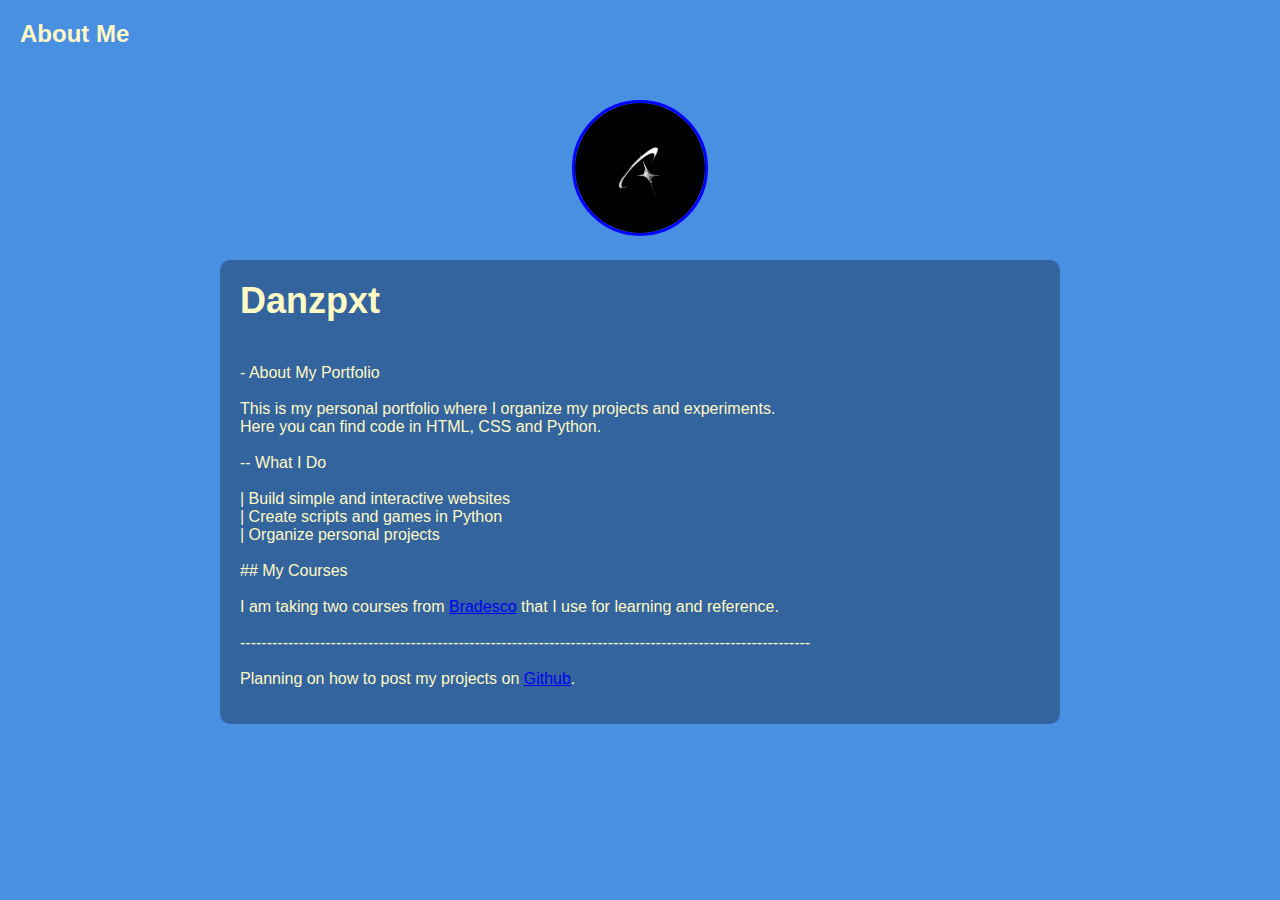
<file: index.html>
<!DOCTYPE html>
<html lang="en">
<head>
<meta charset="UTF-8">
<meta name="viewport" content="width=device-width, initial-scale=1.0">
<title>Portfolio</title>
<link rel="stylesheet" href="style.css">
</head>
<body>
  <a href="AboutMe.html" target="_blank" class="top-left">About Me</a>

  <div class="imagem">
    <img src="./content/chr..png" alt="Minha imagem">
  </div>

  <div class="texto">
    <h1>Danzpxt</h1>
    <p>
- About My Portfolio

This is my personal portfolio where I organize my projects and experiments.  
Here you can find code in HTML, CSS and Python.

-- What I Do

| Build simple and interactive websites  
| Create scripts and games in Python  
| Organize personal projects  

## My Courses

I am taking two courses from <a href="https://www.ev.org.br/areas-de-interesse" target="_blank">Bradesco</a> that I use for learning and reference.

-----------------------------------------------------------------------------------------------------------

Planning on how to post my projects on <a href="https://github.com/DanzpxtTech" target="_blank">Github</a>.
    </p>
  </div>
</body>
</html>
</file>
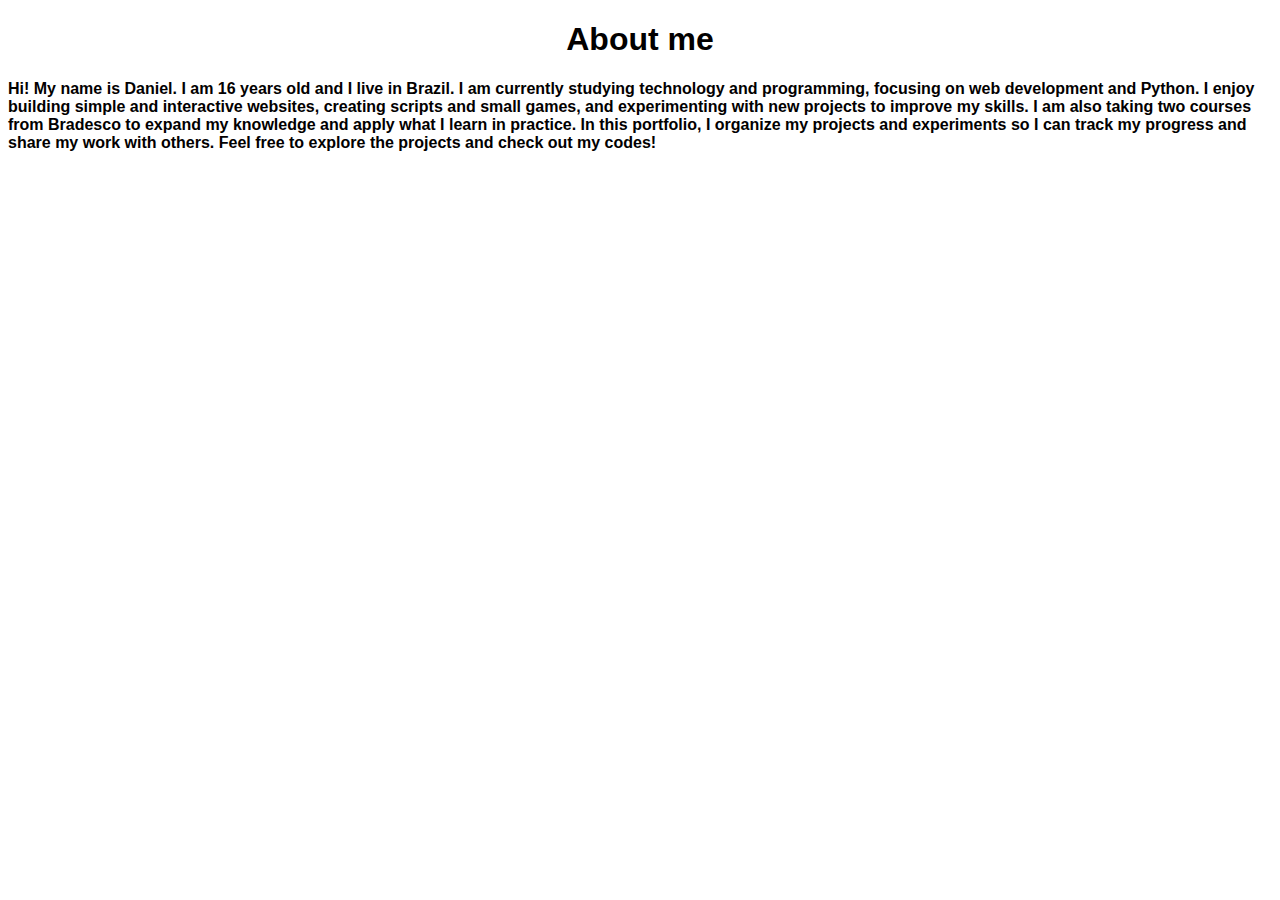
<file: AboutMe.html>
<!DOCTYPE html>
<html lang="en">
<head>
    <meta charset="UTF-8">
    <meta name="viewport" content="width=device-width, initial-scale=1.0">
    <title>About Me</title>
    <style>
        body {
            font-family: Arial, Helvetica, sans-serif;
            background-color: rgb(255, 255, 255);
            color: rgb(2, 0, 0);
            align-items: center;
            justify-content: center;
        }

        h1{
            text-align: center;
        }

        strong {
            padding-top: 10rem;
            align-self: center;
        }
    </style>

</head>
<body>
    <h1>About me</h1>
    <strong>

Hi! My name is Daniel. I am 16 years old and I live in Brazil.  
I am currently studying technology and programming, focusing on web development and Python.  

I enjoy building simple and interactive websites, creating scripts and small games, and experimenting with new projects to improve my skills.  
I am also taking two courses from Bradesco to expand my knowledge and apply what I learn in practice.  

In this portfolio, I organize my projects and experiments so I can track my progress and share my work with others.  
Feel free to explore the projects and check out my codes!
    </strong>
</body>
</html>
</file>
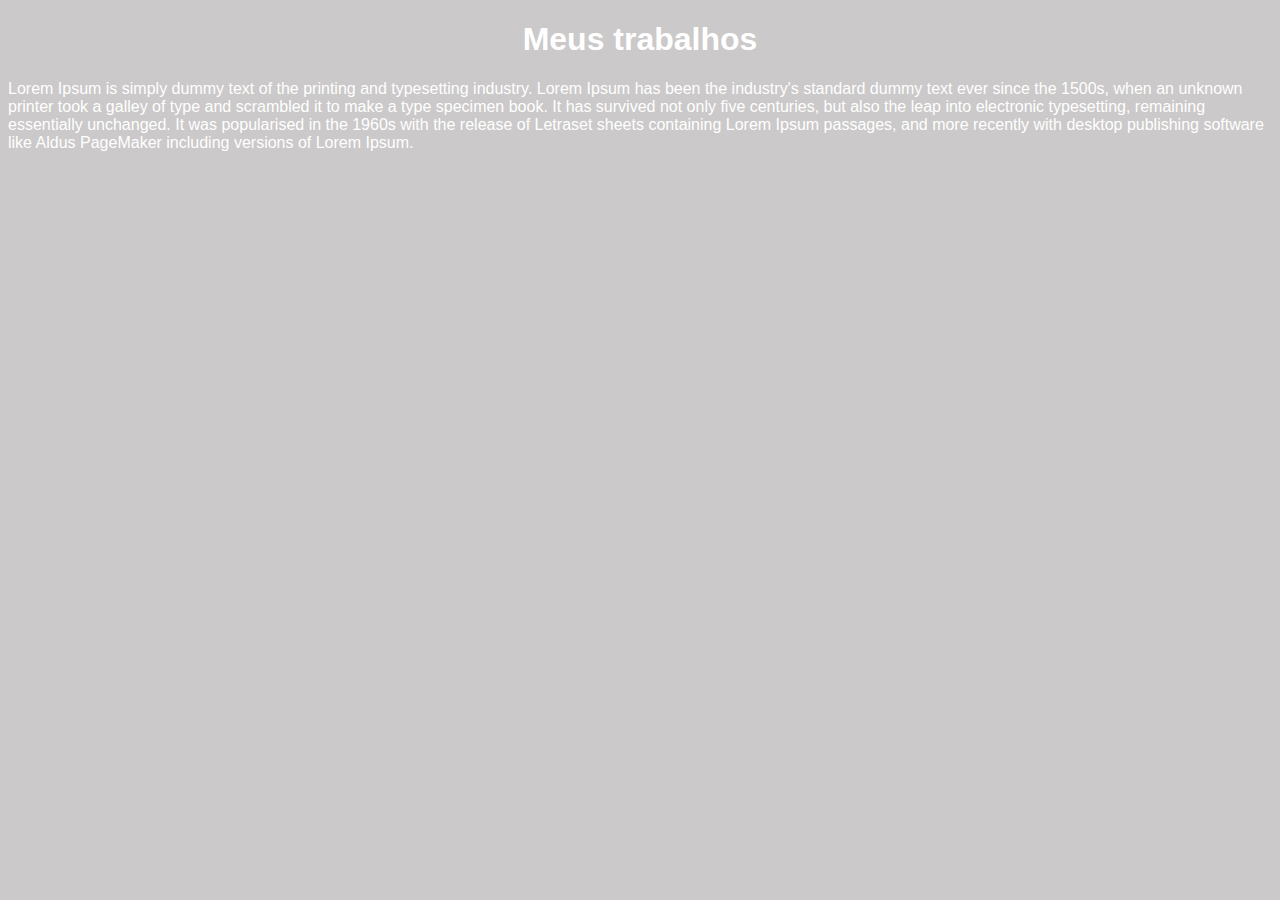
<file: trabalhos.html>
<!DOCTYPE html>
<html lang="en">
<head>
    <meta charset="UTF-8">
    <meta name="viewport" content="width=device-width, initial-scale=1.0">
    <title>Curriculo</title>
    <style>
        body {
            font-family: Arial, Helvetica, sans-serif;
            background-color: rgb(203, 201, 201);
            color: white;
        }

        h1{
            text-align: center;
        }
    </style>

</head>
<body>
    <h1>Meus trabalhos</h1>
    <p>Lorem Ipsum is simply dummy text of the printing and typesetting industry. Lorem Ipsum has been the industry's standard dummy text ever since the 1500s, when an unknown printer took a galley of type and scrambled it to make a type specimen book. It has survived not only five centuries, but also the leap into electronic typesetting, remaining essentially unchanged. It was popularised in the 1960s with the release of Letraset sheets containing Lorem Ipsum passages, and more recently with desktop publishing software like Aldus PageMaker including versions of Lorem Ipsum.</p>
</body>
</html>
</file>
<file: style.css>
body {
    margin: 0;
    font-family: Arial, sans-serif;
    background-color: #4A90E2;
    color: #FFF9C4;
}

.top-left {
    position: absolute;
    top: 20px;
    left: 20px;
    font-size: 24px;
    font-weight: bold;
    text-decoration: none;
    color: #FFF9C4;
}

.top-left:hover {
    color: #FFD700;
}

.imagem {
    text-align: center;
    margin-top: 100px;
}

.imagem img {
    width: 130px;
    height: 130px;
    max-width: 200px;
    border-radius: 100%;
    border: 3.5px solid blue;
}

.texto {
    max-width: 800px;
    margin: 20px auto;
    padding: 20px;
    background-color: rgba(0,0,0,0.3);
    border-radius: 10px;
}

.texto h1 {
    margin-top: 0;
    font-size: 36px;
}

.texto p {
    white-space: pre-line;
}

.imagem img:hover {
    transform: scale(1.1);
}
</file>
